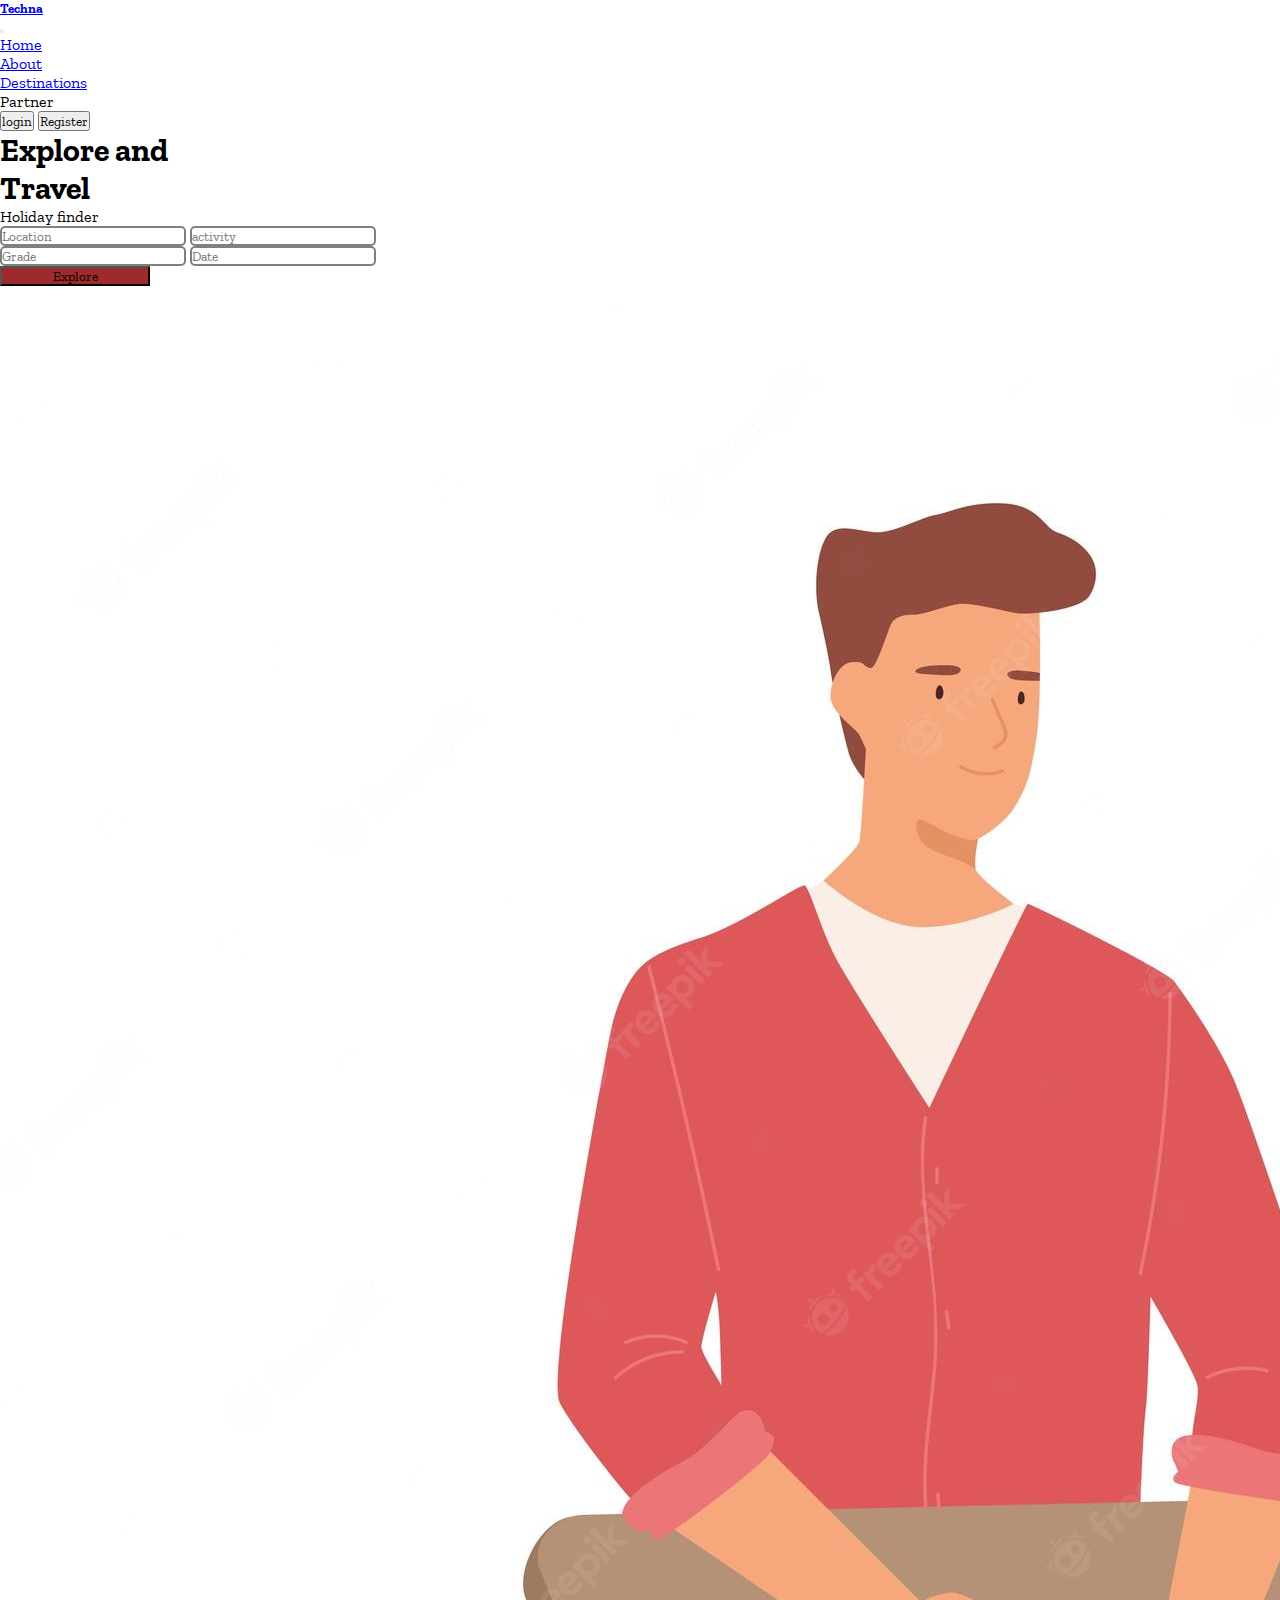
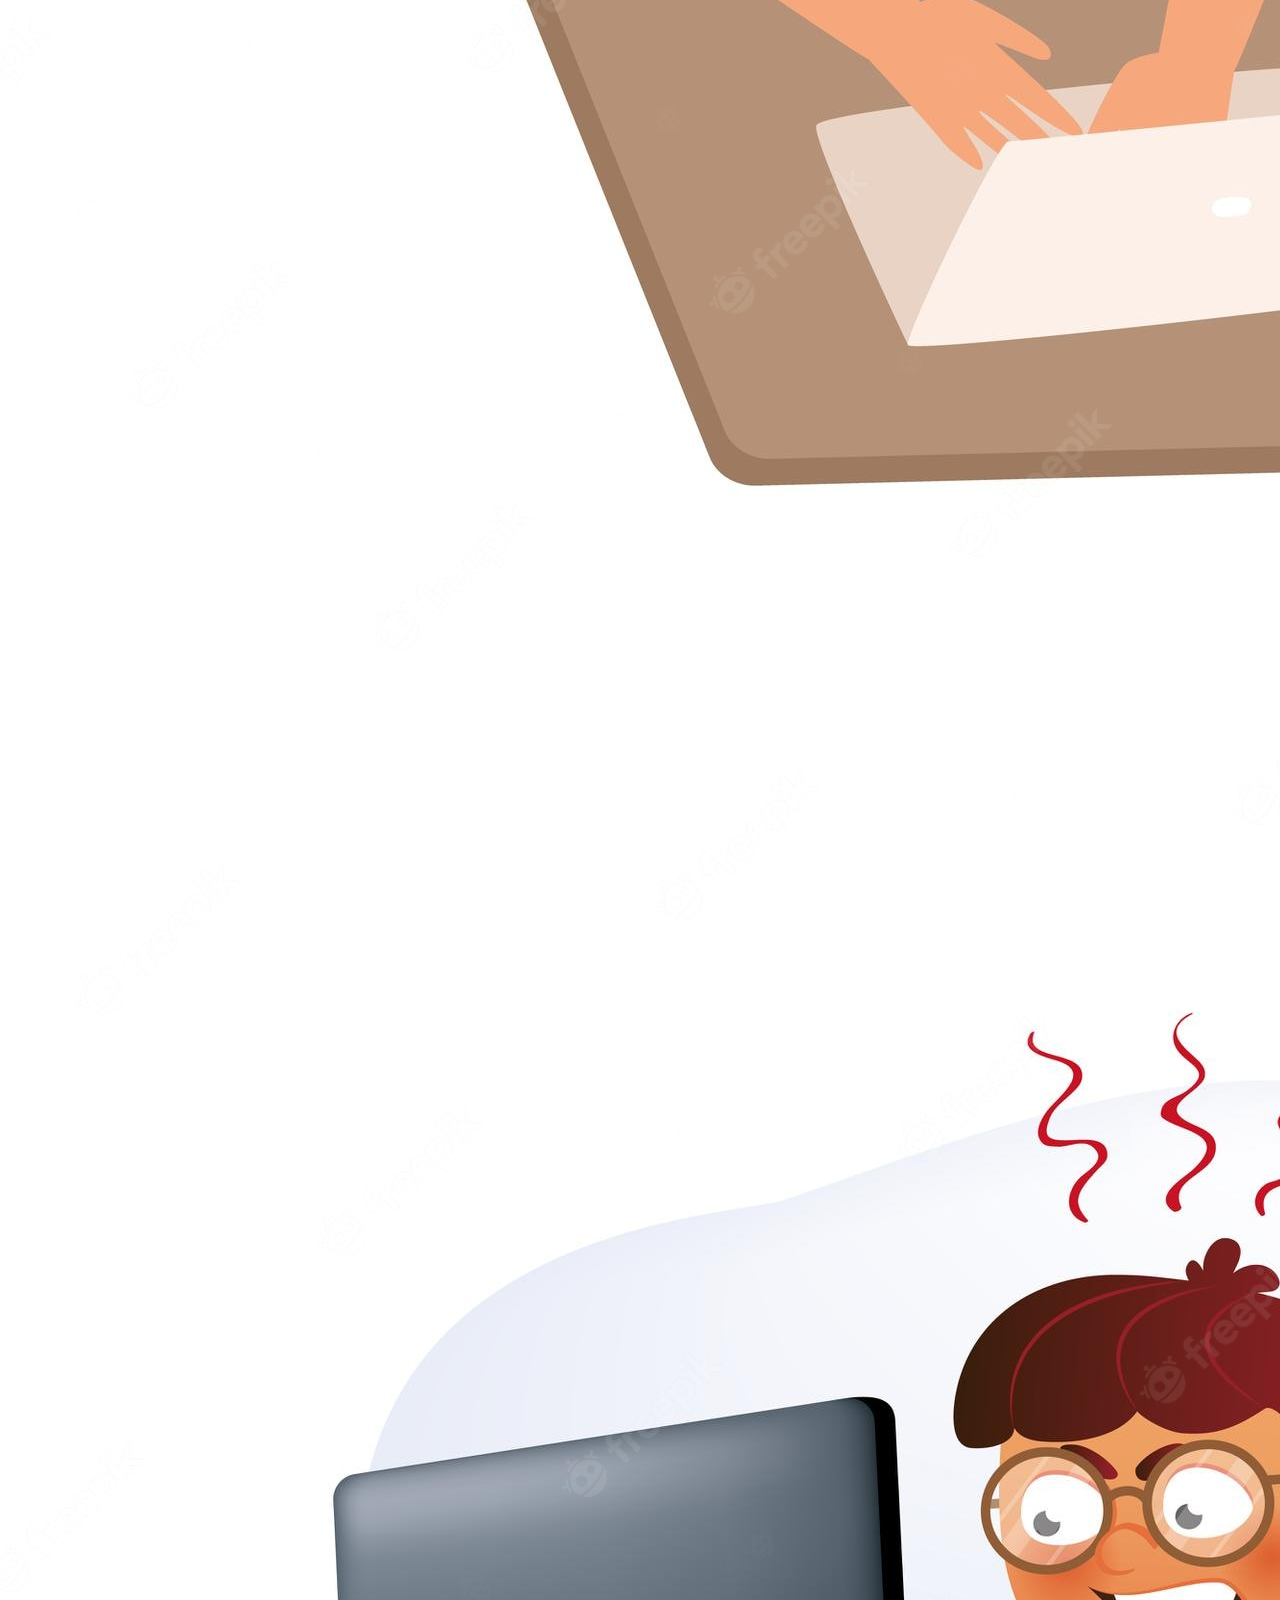
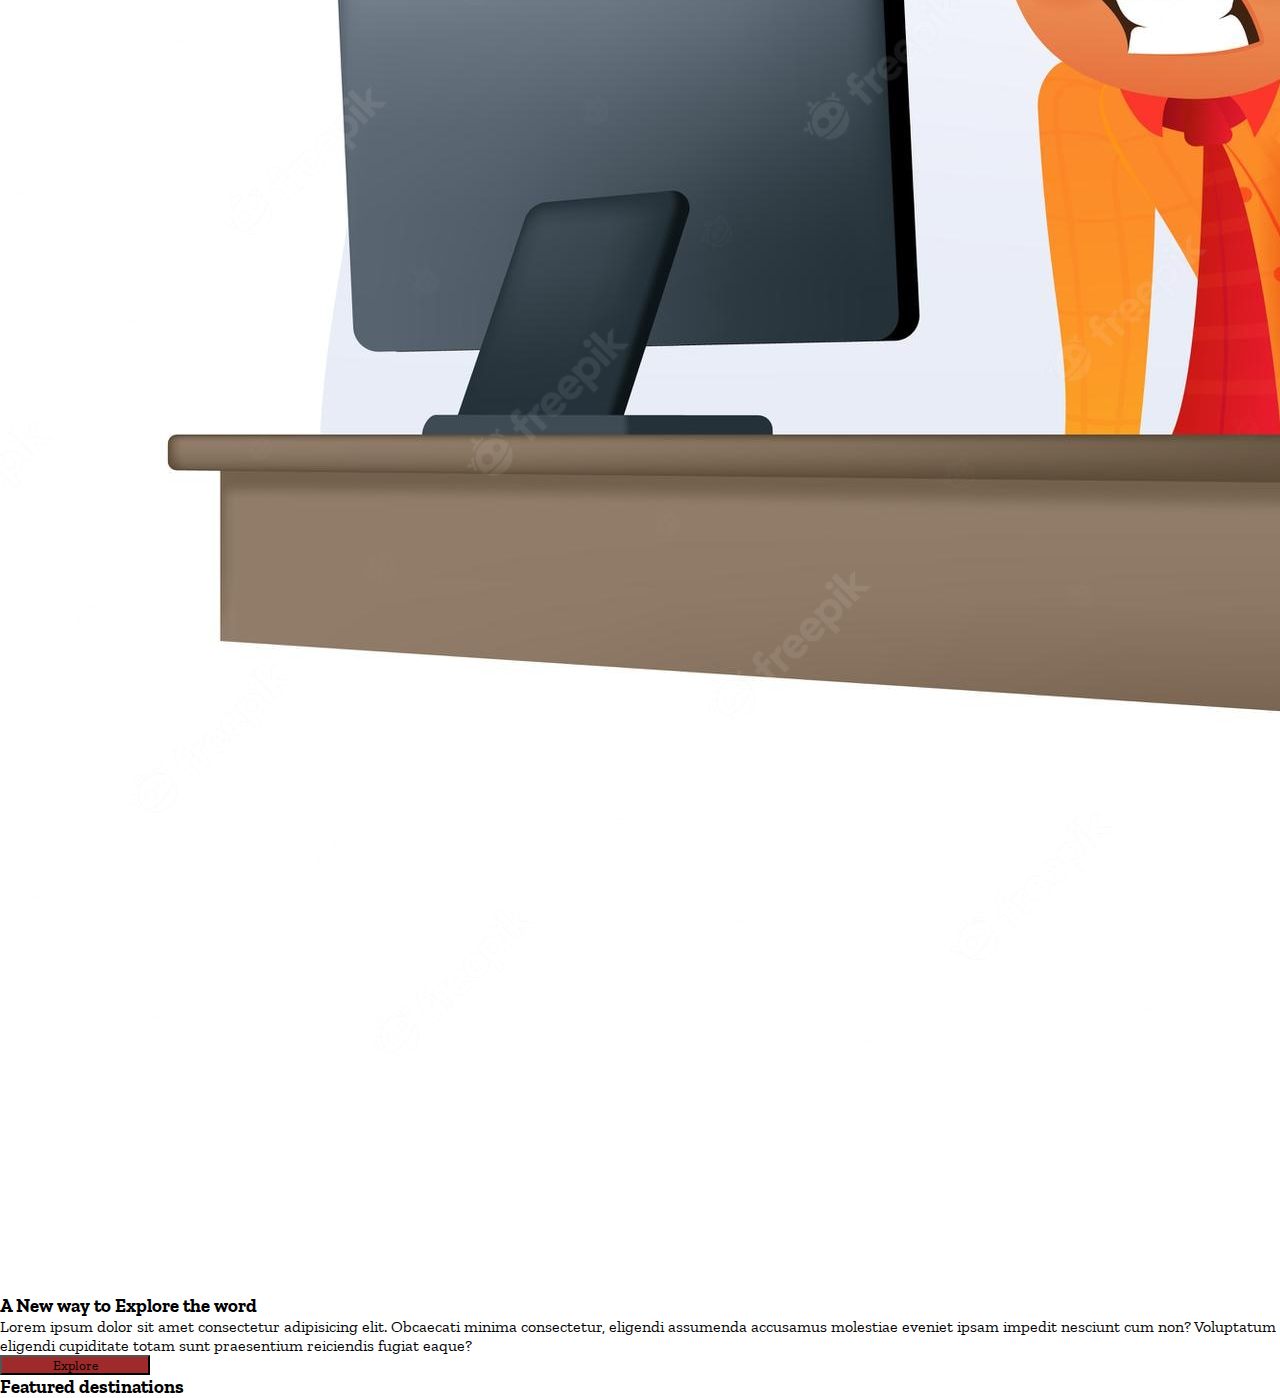
<file: index.html>
<!doctype html>
<html lang="en">
  <head>
    <meta charset="utf-8">
    <meta name="viewport" content="width=device-width, initial-scale=1">
    <title>Bootstrap demo</title>
    <link href="https://cdn.jsdelivr.net/npm/bootstrap@5.2.1/dist/css/bootstrap.min.css" rel="stylesheet" integrity="sha384-iYQeCzEYFbKjA/T2uDLTpkwGzCiq6soy8tYaI1GyVh/UjpbCx/TYkiZhlZB6+fzT" crossorigin="anonymous">
    <!-- custom css  -->
    <link rel="stylesheet" href="./style/style.css">
  </head>
  <body class="d-flex flex-column min-vh-100">
    <!-- header -->
     <header class="mb-5">
        <nav class="navbar navbar-expand-lg bg-light">
            <div class="container">
              <a class="navbar-brand" href="#"><h5>Techna</h5></a>
              <button class="navbar-toggler" type="button" data-bs-toggle="collapse" data-bs-target="#navbarSupportedContent" aria-controls="navbarSupportedContent" aria-expanded="false" aria-label="Toggle navigation">
                <span class="navbar-toggler-icon"></span>
              </button>
              <div class="collapse navbar-collapse" id="navbarSupportedContent">
                <ul class="navbar-nav me-auto mb-2 mb-lg-0  offset-md-7">
                  <li class="nav-item">
                    <a class="nav-link active" aria-current="page" href="#">Home</a>
                  </li>
                  <li class="nav-item">
                    <a class="nav-link active" href="#">About</a>
                  </li>
                  <li class="nav-item">
                    <a class="nav-link active" href="#">Destinations</a>
                  </li>
                  
                  
                  <li class="nav-item">
                    <a class="nav-link active">Partner</a>
                  </li>
                </ul>
                <form class="d-flex" role="search">
                    <button class="btn btn-outline-warning  me-2" type="submit">login</button>
                    <button class="btn btn-outline-warning  " type="submit">Register</button>
                    
                </form>
              </div>
            </div>
          </nav>
     </header>

    <!-- main -->
    <main class="flex-grow-1 flex-shrink-0">
      <div class="py-5">
  
        <div class="container">
            <div class="row">
                <div class="col-sm-12 col-md-6">
                    <h1 class="">Explore and</h1>
                    <h1 class="">Travel</h1>
                    <p class="font-weight-bold py-5">Holiday finder</p>
                    <div class="mb-4">
                        <input type="text" placeholder="Location" class="inputClass mb-3">
                        <input type="text" placeholder="activity" class="inputClass ">
                    </div>
                    <div>
                        <input type="text" placeholder="Grade" class="inputClass mb-">
                        <input type="text" placeholder="Date" class="inputClass ">
                    </div>
                    <div class="mt-5">
                        <button class="btn btn-warning cWidth text-white" type="button">Explore</button>
                    </div>
                    
                </div>
                <div class="col-sm-12 col-md-6">
                    <div class="">
                        <img src="./assets/images/newImag.jpg" class="img-fluid" alt="Responsive image">
                    </div>
                </div>

                <div class="row mt-2">
                    <div class="col-sm-12 col-md-6">
                        <div class="">
                            <img src="./assets/images/third.jpg" class="img-fluid" alt="Responsive image">
                        </div>
                    </div>
                    <div class="col-sm-12 col-md-6  text-center mt-sm-0 ">
                        <div class="marginTopMd">
                            <h3>A New way to Explore the word</h3>
                        <p>Lorem ipsum dolor sit amet consectetur adipisicing elit. Obcaecati minima consectetur, eligendi assumenda accusamus molestiae eveniet ipsam impedit nesciunt cum non? Voluptatum eligendi cupiditate totam sunt praesentium reiciendis fugiat eaque?</p>
                        </div>

                        <div class="">
                            <button class="btn btn-warning cWidth text-white" type="button">Explore</button>
                        </div>
                    </div>
                    

                </div>
                <div class="row">
                    <div class="col">
                        <h3>Featured destinations</h3>
                    </div>
                </div>
                <div class="row">
                    <div class="col col-md-3"></div>
                </div>
            </div>
          </div>
      </div>
    </main>
    <!-- footer -->

    <footer>

    </footer>
    <script src="https://cdn.jsdelivr.net/npm/bootstrap@5.2.1/dist/js/bootstrap.bundle.min.js" integrity="sha384-u1OknCvxWvY5kfmNBILK2hRnQC3Pr17a+RTT6rIHI7NnikvbZlHgTPOOmMi466C8" crossorigin="anonymous"></script>
  </body>
</html>
</file>
<file: style/style.css>
@import url('https://fonts.googleapis.com/css2?family=Poppins:ital,wght@1,200&family=Roboto:ital,wght@0,400;1,300&family=Zilla+Slab:ital,wght@1,300&display=swap');

*{
    margin: 0;
    padding: 0;
    box-sizing: border-box;
    font-family: 'Poppins', sans-serif;
        font-family: 'Roboto', sans-serif;
font-family: 'Zilla Slab', serif;
}
.inputClass{
    border: 2px solid gray;
    border-radius: 5px;

}
.cWidth{
    width:150px;
    background-color: #9e2a2b;
}
.marginTopMd{
    margin-top: 200px;
}
</file>
